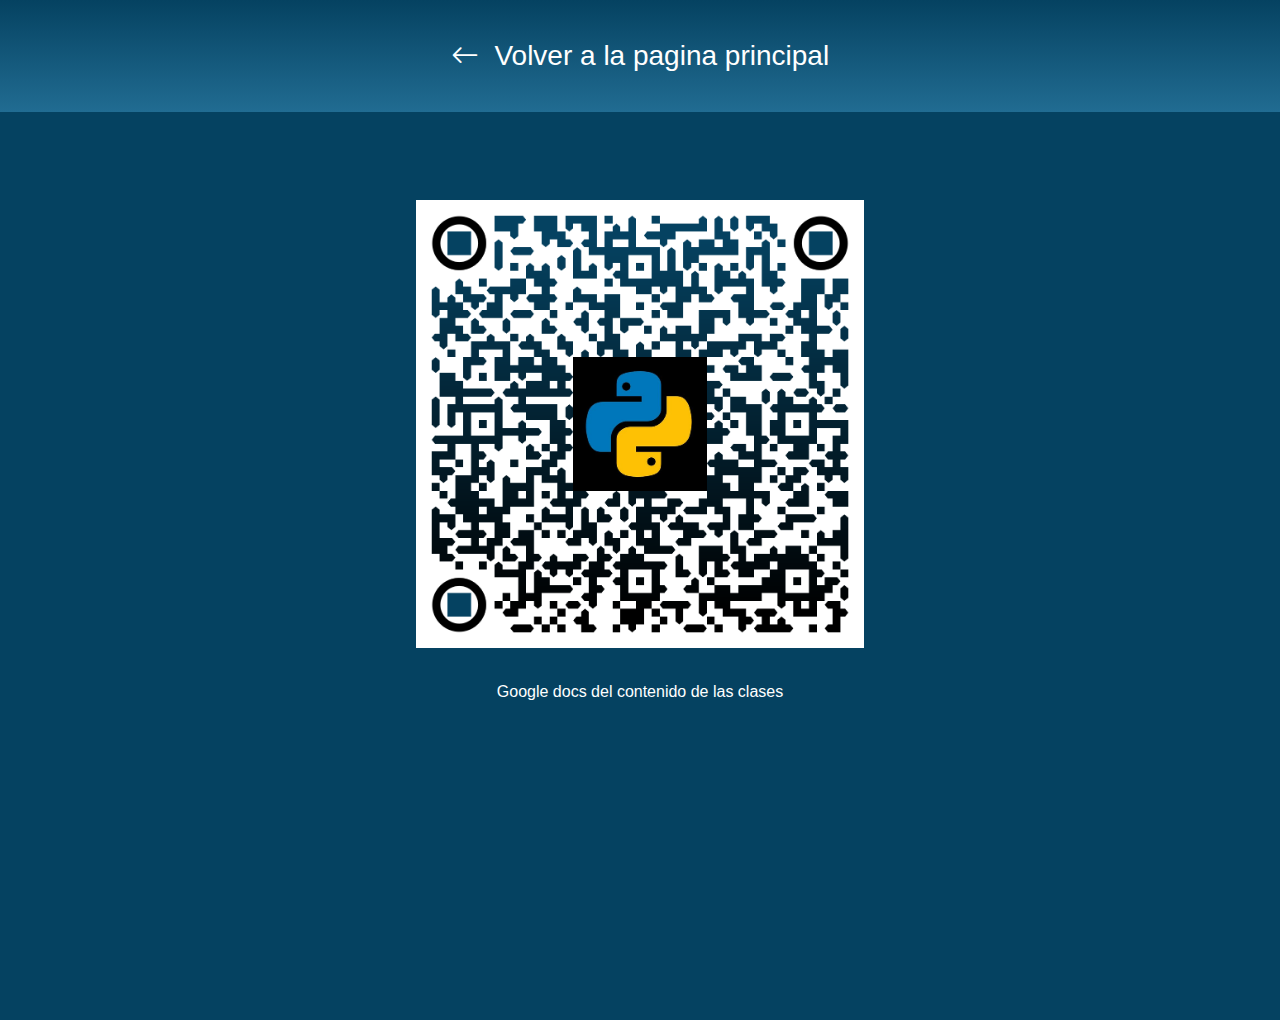
<file: qrCode.html>
<!DOCTYPE html>
<html lang="es">

<head>
    <meta charset="UTF-8">
    <meta name="viewport" content="width=device-width, initial-scale=1.0">
    <title>Curso Python - J. L. de Cabrera</title>
    <link href="iconoTitle.jpg" rel="shortcut icon" />
    <link rel="stylesheet" href="https://cdn.jsdelivr.net/npm/bootstrap@4.3.1/dist/css/bootstrap.min.css"
        integrity="sha384-ggOyR0iXCbMQv3Xipma34MD+dH/1fQ784/j6cY/iJTQUOhcWr7x9JvoRxT2MZw1T" crossorigin="anonymous">
    <link rel="stylesheet" href="./style.css">
    <link rel="stylesheet" href="https://cdn.jsdelivr.net/npm/bootstrap-icons@1.9.1/font/bootstrap-icons.css">
</head>

<body>
    <a href="./index.html" style="text-decoration: none;">
        <h3 class="titulo"><i class="bi bi-arrow-left"></i> &nbsp; Volver a la pagina principal
        </h3>
    </a>
    <section style="width:100%;height:100vh;   text-align:center; padding:5rem">
        <img src="qr-code.png" id="imagenQr" class="card-img-top" alt="Qr del google docs del curso"
            style="width:40%; height:auto;">
        <p style="margin:2rem;text-align:center;color:white">Google docs del contenido de las clases</p>
    </section>
</body>

</html>
</file>
<file: style.css>
.contenedor{
    padding:25px;
    flex-direction: row;
    display:flex;
    height: 80vh;
    justify-content:space-around;
    
    align-items: center;
    flex-wrap: wrap;
    
 }
body{
    background-color: #054261; /*url("fondoPython.jpeg");*/
    background-size: cover;
}

 .card{
    border: 2px solid gray;
    border-radius:1rem;
     
 }

 .card-body{
    text-align : center;
    border-top:1px groove #216c92;
     
 }

img{
    width:20rem;
    height:9rem ;
    border-radius: 0.9rem 0.9rem 0 0 !important;
}

#imagenQr{
    margin:auto !important;
    border-radius: 0  0  0 0 !important;
}



a{
    margin-bottom:7px;
   
}

.card-text{
    height:5rem
}

 
.titulo{
    padding: 1rem;
    color:white;
   
    background-image:linear-gradient(to top, #054261 , #216c92);
    height: 4em;
    display: flex;
    align-items: center;
    justify-content:center;
}
.titulo:hover{
    background-image:linear-gradient(to bottom, #054261 , #216c92);
}


.boton:hover{
    
    background : linear-gradient(to bottom,   #376e8a , #5e92ac); /*de calculadora*/
     color:black;
}
</file>
